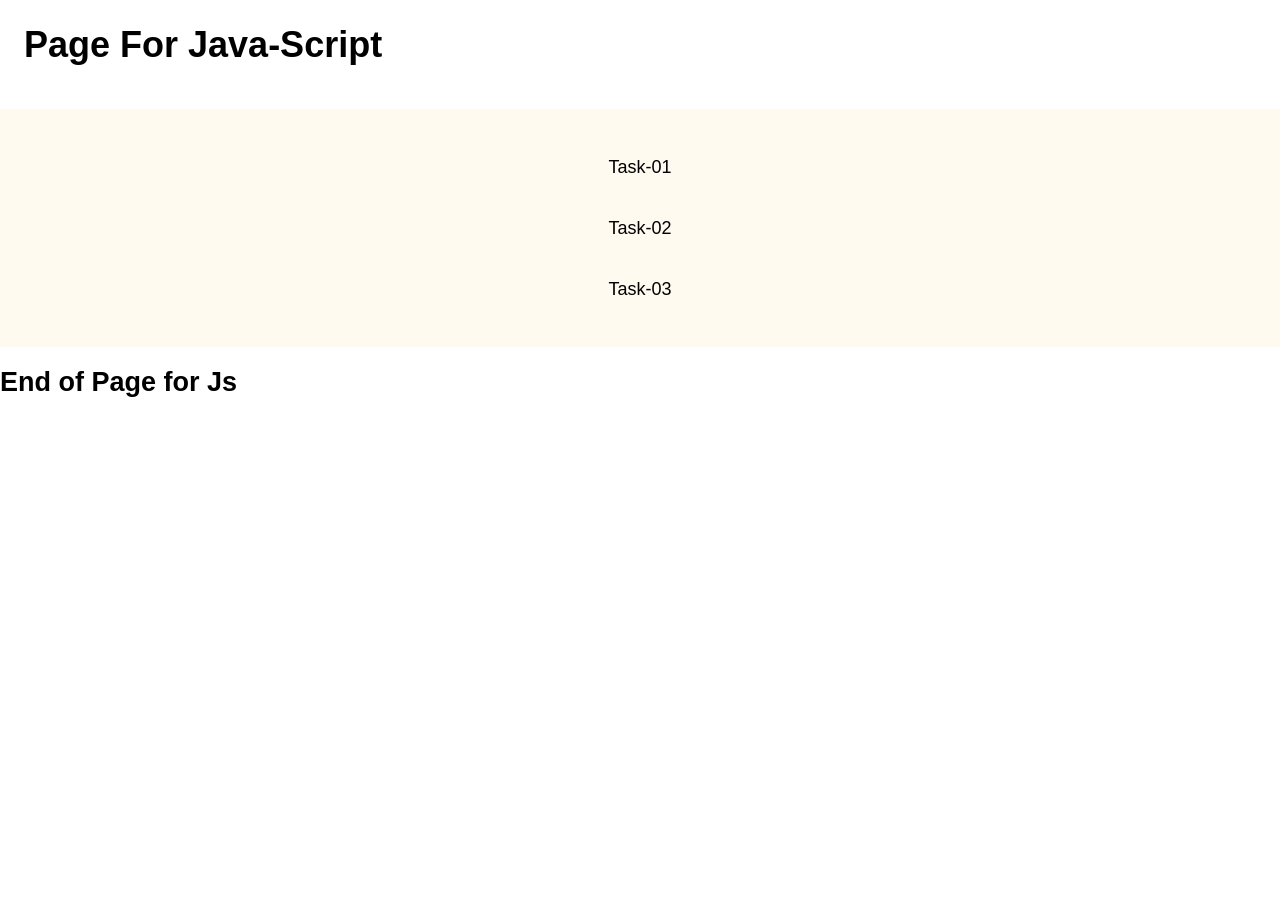
<file: index.html>
<!DOCTYPE html>
<html lang="en">
  <head>
    <meta charset="UTF-8" />
    <meta name="viewport" content="width=device-width, initial-scale=1.0" />
    <link
      rel="stylesheet"
      href="https://cdn.jsdelivr.net/npm/modern-normalize@1.1.0/modern-normalize.min.css">
    <link rel="stylesheet" href="./style/styles.css">

    <title>Java-Script-hw03</title>

  </head>
  <body>
    <header>
      <h1>Page For Java-Script</h1>

      <nav></nav>
      
    </header>

    <main>
    <section class="script-section">
        <script src="./scripts/task-01.js" defer></script>
        <script src="./scripts/task-02.js" defer></script>
        <script src="./scripts/task-03.js" defer></script>
    </section>

    <section class="task-list">
    <a href="./index-task-01.html">Task-01</a>
    <a href="./index-task-02.html">Task-02</a>
    <a href="./index-task-03.html">Task-03</a>
    </section>

    </main>

    <footer>
      <h2>End of Page for Js</h2>
    </footer>
  </body>
</html>
</file>
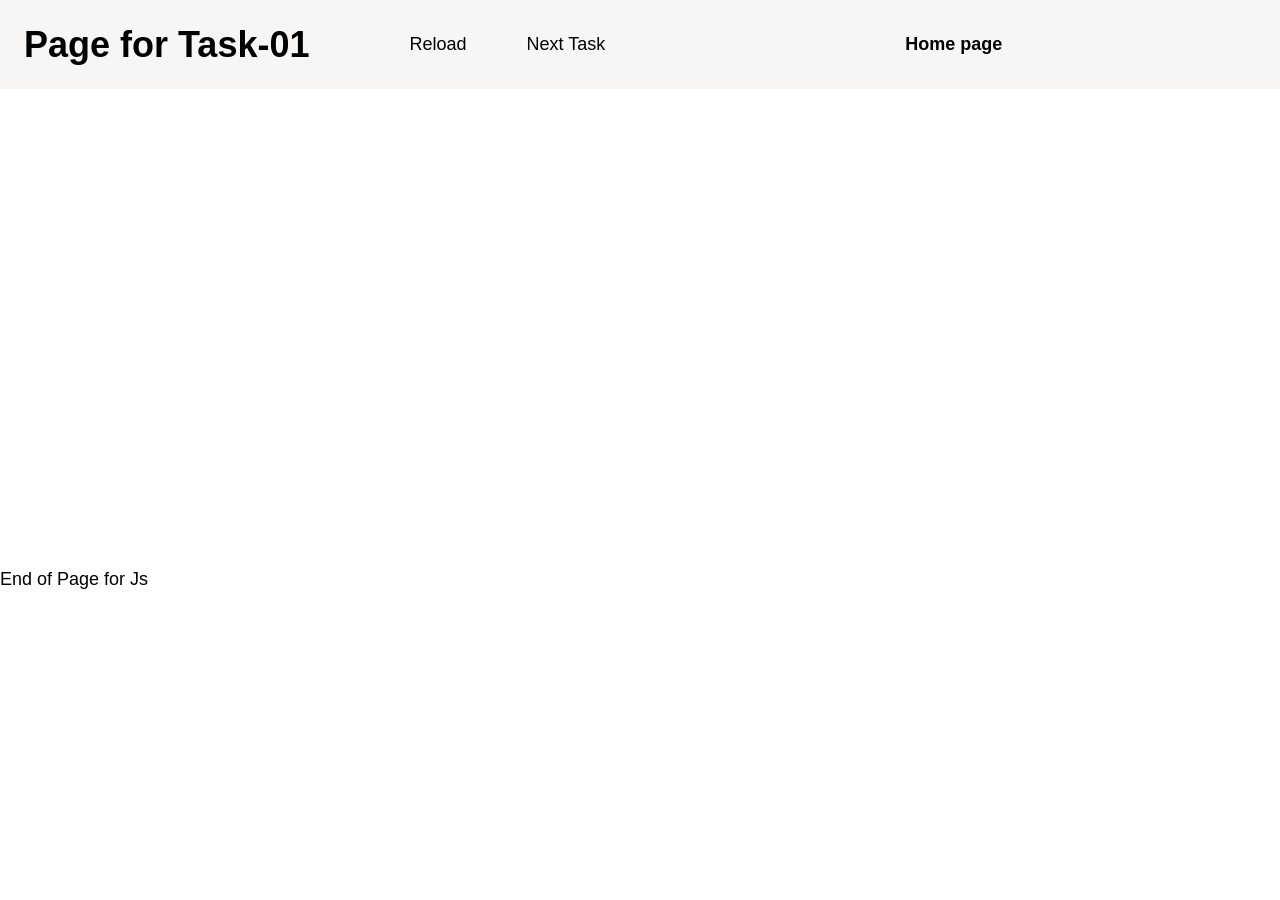
<file: index-task-01.html>
<!DOCTYPE html>
<html lang="en">
  <head>
    <meta charset="UTF-8" />
    <meta name="viewport" content="width=device-width, initial-scale=1.0" />
    <link
      rel="stylesheet"
      href="https://cdn.jsdelivr.net/npm/modern-normalize@1.1.0/modern-normalize.min.css">
    <link rel="stylesheet" href="./style/styles.css">
    <link rel="stylesheet" href="./style/styles-task.css">

    <title>Js-Task-01</title>

</head>
<body>
  <header>
    <h1>Page for Task-01</h1>
    <nav>
      <a href="">Reload</a>
      <a href="./index-task-02.html">Next Task</a>
      <a href="./index.html">Home page</a>
    </nav>
  </header>

  <main>
    <section>

      <script src="./scripts/task-01.js" defer></script>

    </section>

    <section></section>

  </main>

  <footer>
    <a href="">End of Page for Js</a>
    <p></p>
  </footer>
</body>
</html>
</file>
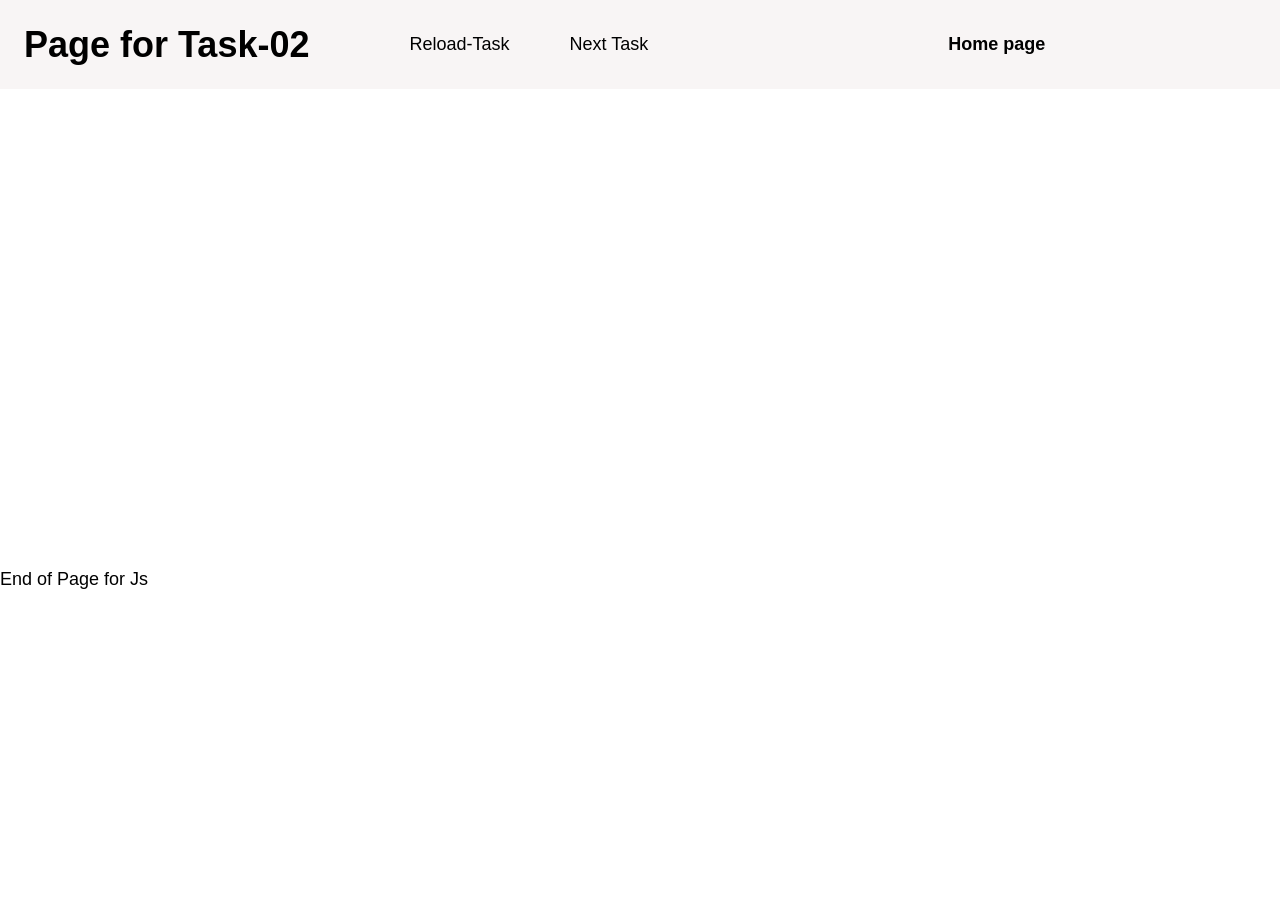
<file: index-task-02.html>
<!DOCTYPE html>
<html lang="en">
  <head>
    <meta charset="UTF-8" />
    <meta name="viewport" content="width=device-width, initial-scale=1.0" />
    <link
      rel="stylesheet"
      href="https://cdn.jsdelivr.net/npm/modern-normalize@1.1.0/modern-normalize.min.css">
    <link rel="stylesheet" href="./style/styles.css">
    <link rel="stylesheet" href="./style/styles-task.css">

    <title>Js-Task-02</title>

</head>
<body>
  <header>
    <h1>Page for Task-02</h1>
    <nav>
      <a href="">Reload-Task</a>
      <a href="./index-task-03.html">Next Task</a>
      <a href="./index.html">Home page</a>
    </nav>
  </header>

  <main>
    <section>

      <script src="./scripts/task-02.js" defer></script>

    </section>

    <section></section>

  </main>

  <footer>
    <a href="">End of Page for Js</a>
    <p></p>
  </footer>
</body>
</html>
</file>
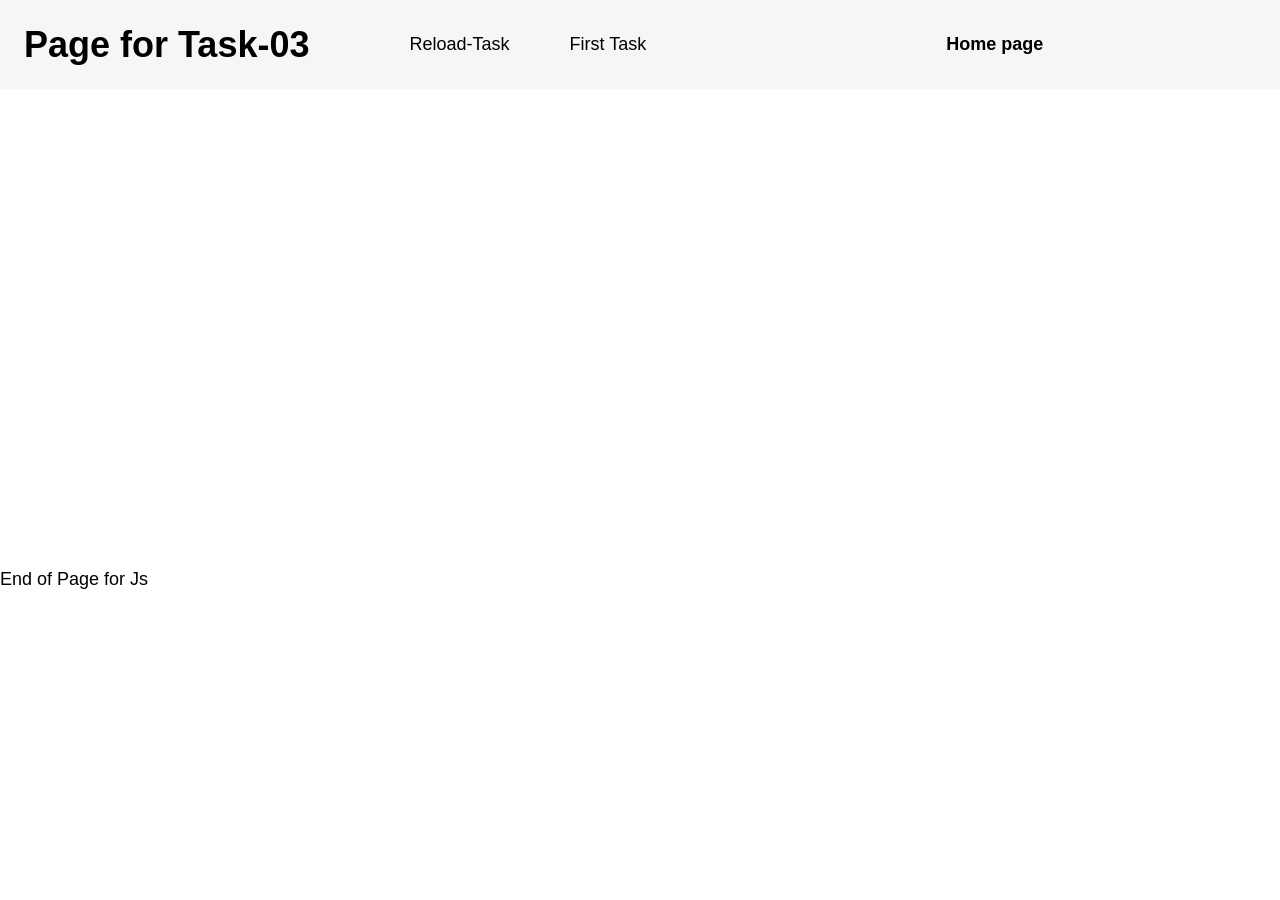
<file: index-task-03.html>
<!DOCTYPE html>
<html lang="en">
  <head>
    <meta charset="UTF-8" />
    <meta name="viewport" content="width=device-width, initial-scale=1.0" />
    <link
      rel="stylesheet"
      href="https://cdn.jsdelivr.net/npm/modern-normalize@1.1.0/modern-normalize.min.css">
    <link rel="stylesheet" href="./style/styles.css">
    <link rel="stylesheet" href="./style/styles-task.css">

    <title>Js-Task-03</title>

</head>
<body>
  <header>
    <h1>Page for Task-03</h1>
    <nav>
      <a href="">Reload-Task</a>
      <a href="./index-task-01.html">First Task</a>
      <a href="./index.html">Home page</a>
    </nav>
  </header>

  <main>
    <section>

      <script src="./scripts/task-03.js" defer></script>

    </section>

    <section></section>

  </main>

  <footer>
    <a href="">End of Page for Js</a>
    <p></p>
  </footer>
</body>
</html>
</file>
<file: style/styles.css>
* {
    margin: 0;
    padding: 0;
}

*,
*::before,
*::after {
    box-sizing: border-box;
}

body {
    font-family: "Roboto", "Raleway", sans-serif;
    color: rgb(0, 0, 0);
    background-color: rgba(255, 255, 255, 1);
    font-size: 18px;
}

section {
    padding-top: 120px;
    padding-bottom: 120px;
}

a {
    text-decoration: none;
    color: currentColor;
}

ul {
    list-style-type: none;
    margin: 0;
}

address {
    font-style: normal;
    text-decoration: none;
}

img {
    object-fit: cover;
    display: block;
    max-width: 1440px;
}

.container {
    max-width: 1158px;
    margin: 0 auto;
    padding: 0 15px
}

header {
    display: flex;
    flex-direction: row;
    align-items: center;
    padding: 24px;
}

.script-section{
    display: none;
}

.task-list{
    display: flex;
    flex-direction: column;
    justify-content: center;
    row-gap: 40px;
    align-items: center;
    padding: 48px;
    margin: 20px 0px;
    background-color: floralwhite;
}
</file>
<file: style/styles-task.css>
header {
    justify-content: flex-start;
    column-gap: 100px;
    background-color: rgb(248, 245, 245);
}

nav {
    display: flex;
    flex-direction: row;
    column-gap: 60px;
}

nav > a:nth-child(3){
    margin-left: 240px;
    font-weight: 700;
}
</file>
